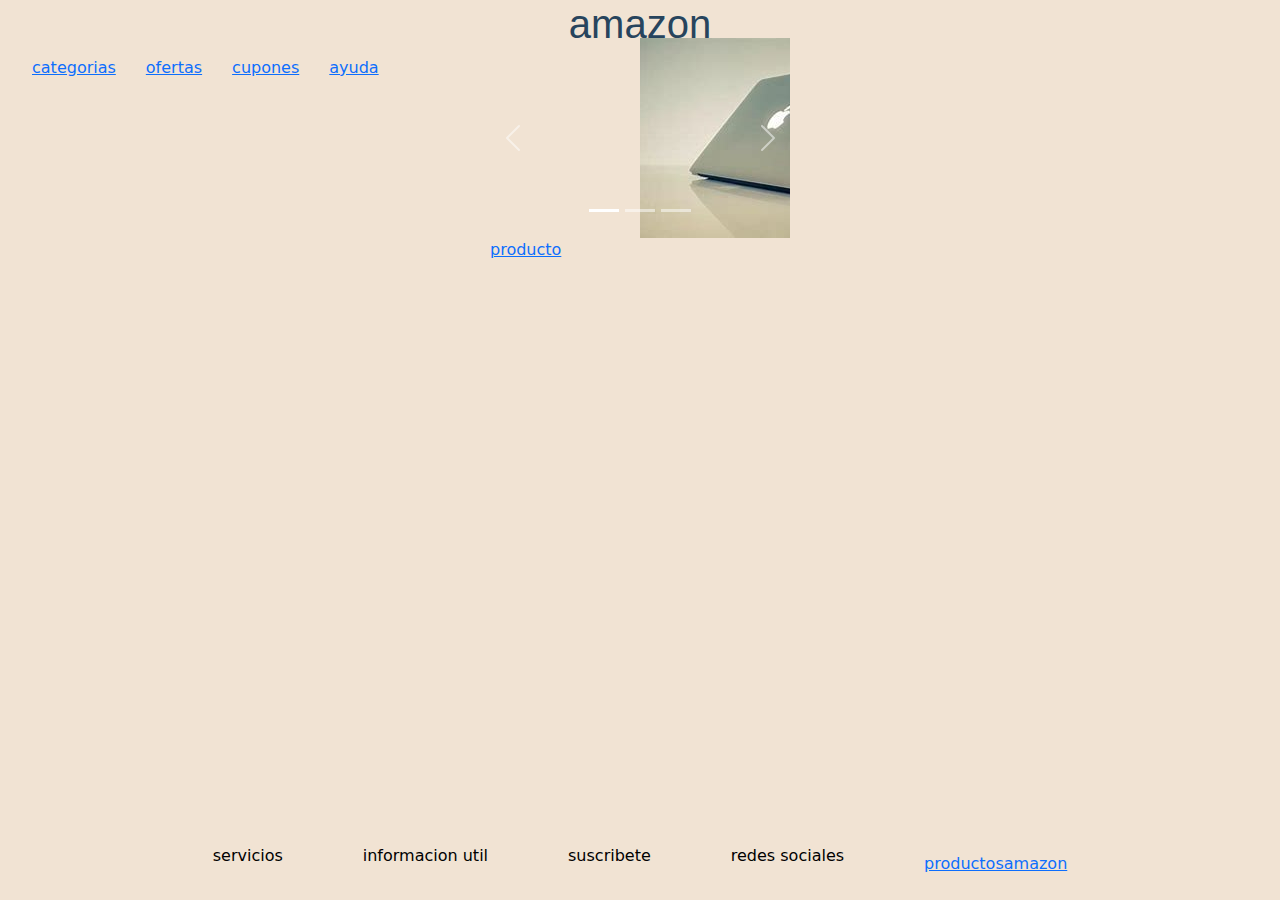
<file: index.html>
<!DOCTYPE html>
<html lang="en">
<head>
    <meta charset="UTF-8">
    <meta name="viewport" content="width=device-width, initial-scale=1.0">
    <!doctype html>
    <html lang="en">
      <head>
        <meta charset="utf-8">
        <meta name="viewport" content="width=device-width, initial-scale=1">
        <link href="https://cdn.jsdelivr.net/npm/bootstrap@5.3.3/dist/css/bootstrap.min.css" rel="stylesheet" integrity="sha384-QWTKZyjpPEjISv5WaRU9OFeRpok6YctnYmDr5pNlyT2bRjXh0JMhjY6hW+ALEwIH" crossorigin="anonymous">
     <link rel="stylesheet" href="./css/style.css" >
    <title>amazon</title>
</head>
<body>
    <h1>amazon</h1>
    <header>
        <div>
    <nav>
        <ul>
            <li><a href="#">categorias</a></li>
            <li><a href="#">ofertas</a></li>
            <li><a href="#">cupones</a></li>
            <li><a href="#">ayuda</a></li>
        </ul>
    </nav>
        </div>
    </header>
    <main>
      <div class="imagenes">
        <section>
            <div id="carouselExampleIndicators" class="carousel slide">
                <div class="carousel-indicators">
                  <button type="button" data-bs-target="#carouselExampleIndicators" data-bs-slide-to="0" class="active" aria-current="true" aria-label="Slide 1"></button>
                  <button type="button" data-bs-target="#carouselExampleIndicators" data-bs-slide-to="1" aria-label="Slide 2"></button>
                  <button type="button" data-bs-target="#carouselExampleIndicators" data-bs-slide-to="2" aria-label="Slide 3"></button>
                </div>
                <div class="carousel-inner">
                  <div class="carousel-item active">
                    <img src="imagenes/imagena.jpg" class="d-block w-100" alt="...">
                  </div>
                  <div class="carousel-item">
                    <img src="imagenes/imagenb.jpg" class="d-block w-100" alt="...">
                  </div>
                  <div class="carousel-item">
                    <img src="imagenes/imagenpc.jpg" class="d-block w-100" alt="...">
                  </div>
                </div>
                <button class="carousel-control-prev" type="button" data-bs-target="#carouselExampleIndicators" data-bs-slide="prev">
                  <span class="carousel-control-prev-icon" aria-hidden="true"></span>
                  <span class="visually-hidden">Previous</span>
                </button>
                <button class="carousel-control-next" type="button" data-bs-target="#carouselExampleIndicators" data-bs-slide="next">
                  <span class="carousel-control-next-icon" aria-hidden="true"></span>
                  <span class="visually-hidden">Next</span>
                </button>
            </div>
        <!--enlace relativo--> 
        <a href="./4 html/productos.html">producto </a>
        </section>
           </main>
<footer>
        <p>servicios</p>
        <p>informacion util</p>
        <p>suscribete</p>
        <p>redes sociales</p>
    <!--enlace absoluto-->
    <a href="https://www.amazon.com/-/es/">productosamazon</a>
</footer>
<script src="https://cdn.jsdelivr.net/npm/bootstrap@5.3.3/dist/js/bootstrap.bundle.min.js" integrity="sha384-YvpcrYf0tY3lHB60NNkmXc5s9fDVZLESaAA55NDzOxhy9GkcIdslK1eN7N6jIeHz" crossorigin="anonymous"></script>
</body>
</html>
</file>
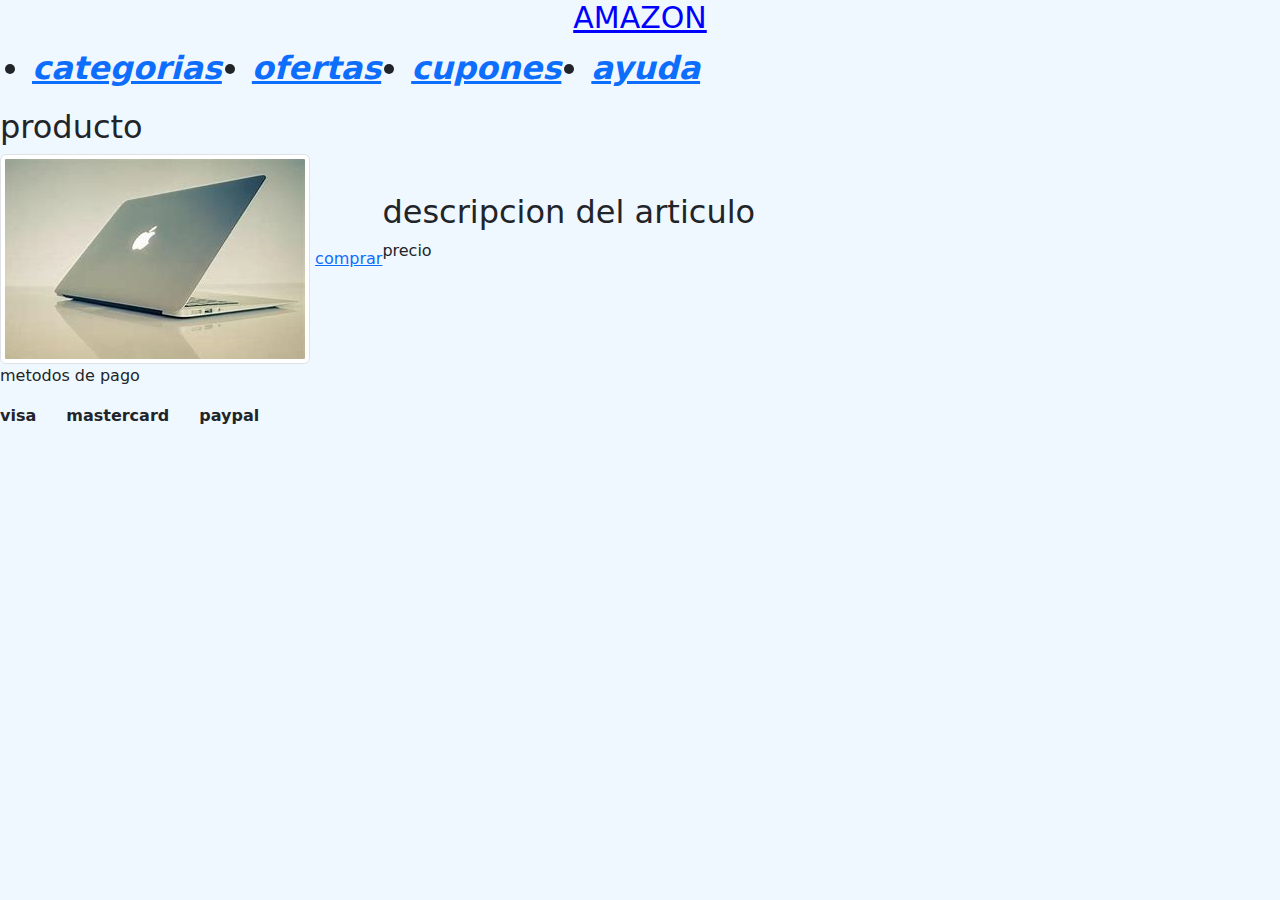
<file: 4 html y css/compra.html>
<!DOCTYPE html>
<html lang="en">
<head>
    <meta charset="UTF-8">
    <meta name="viewport" content="width=device-width, initial-scale=1.0">
    <link href="https://cdn.jsdelivr.net/npm/bootstrap@5.3.3/dist/css/bootstrap.min.css" rel="stylesheet" integrity="sha384-QWTKZyjpPEjISv5WaRU9OFeRpok6YctnYmDr5pNlyT2bRjXh0JMhjY6hW+ALEwIH" crossorigin="anonymous">
    <link rel="stylesheet" href="style.css">
    <title>amazon</title>
</head>
<body>
    <h1>amazon</h1>
    <header>
    <nav>
        <ul>
            <li><a href="#">categorias</a></li>
            <li><a href="#">ofertas</a></li>
            <li><a href="#">cupones</a></li>
            <li><a href="#">ayuda</a></li>
        </ul>
    </nav>
    </header>
    <main>
        
                  <section><h2>producto</h2>
                    <img src="imagenes/imagena.jpg" class="img-thumbnail" alt="...">  
                <!--enlace relativo-->
                <a href="datoscompra.html">comprar</a>

                </section>
            <article>
                <h2>descripcion del articulo</h2>
                <p>precio</p>
            </article>
        </main>
        <footer>
            <p>metodos de pago</p>
            <!--tablas-->
            <table>
                <tr>
                    <th>visa</th>
                    <th>mastercard</th>
                    <th>paypal</th>
                </tr>
            </table>
        </footer>
        <script src="https://cdn.jsdelivr.net/npm/bootstrap@5.3.3/dist/js/bootstrap.bundle.min.js" integrity="sha384-YvpcrYf0tY3lHB60NNkmXc5s9fDVZLESaAA55NDzOxhy9GkcIdslK1eN7N6jIeHz" crossorigin="anonymous"></script>
</body>
</html>
</file>
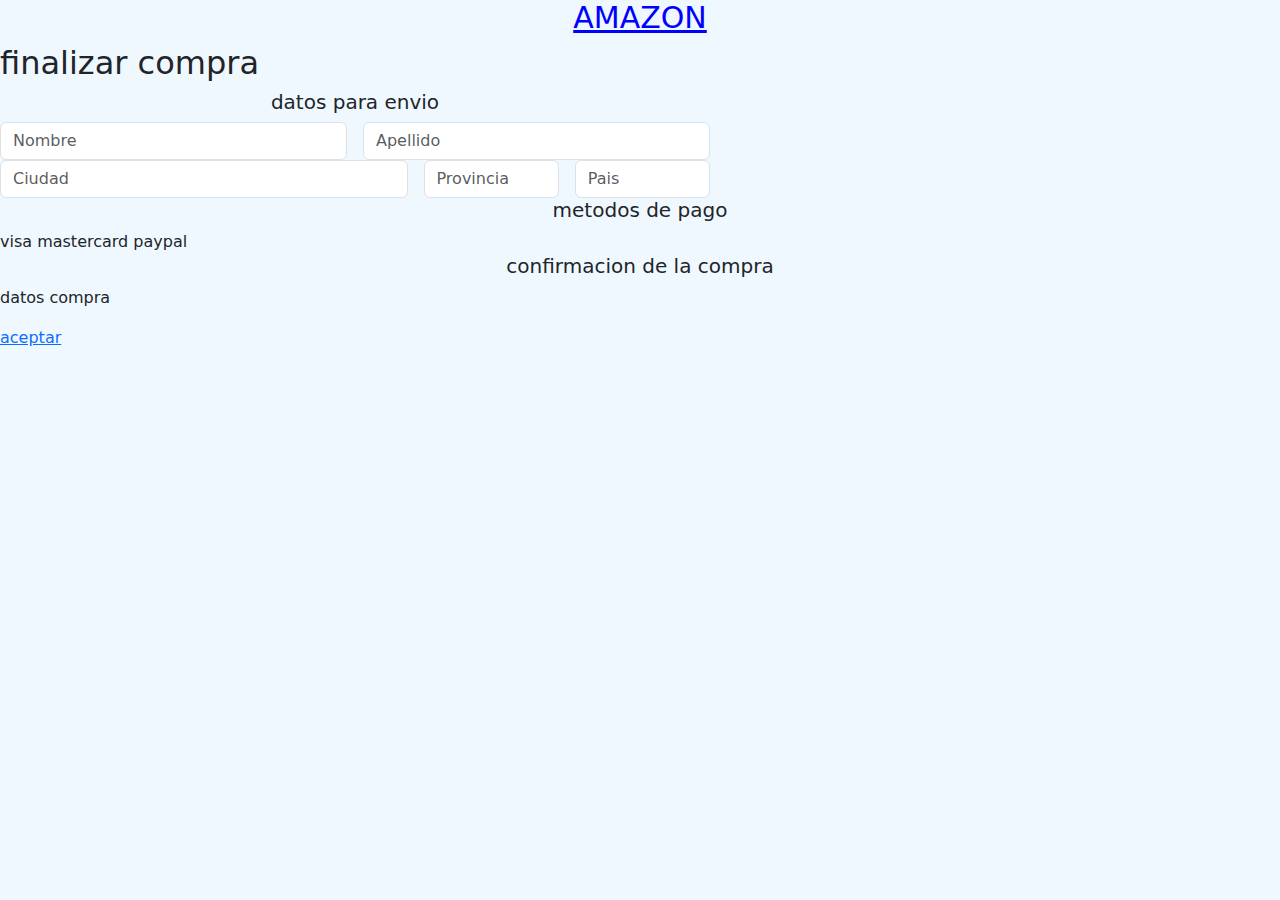
<file: 4 html y css/datoscompra.html>
<!DOCTYPE html>
<html lang="en">
<head>
    <meta charset="UTF-8">
    <meta name="viewport" content="width=device-width, initial-scale=1.0">
    <link href="https://cdn.jsdelivr.net/npm/bootstrap@5.3.3/dist/css/bootstrap.min.css" rel="stylesheet" integrity="sha384-QWTKZyjpPEjISv5WaRU9OFeRpok6YctnYmDr5pNlyT2bRjXh0JMhjY6hW+ALEwIH" crossorigin="anonymous">
    <link rel="stylesheet" href="style.css">
    <title>amazon</title>
</head>
<body>
    <h1>amazon</h1>
    <header>
    <h2>finalizar compra </h2>
    </header>
    <main>
        <section>
            <h3>datos para envio </h3>
            <div class="row g-3">
                <div class="col">
                  <input type="text" class="form-control" placeholder="Nombre" aria-label="First name">
                </div>
                <div class="col">
                  <input type="text" class="form-control" placeholder="Apellido" aria-label="Last name">
                </div>
              </div>

<div class="row g-3">
  <div class="col-sm-7">
    <input type="text" class="form-control" placeholder="Ciudad" aria-label="City">
  </div>
  <div class="col-sm">
    <input type="text" class="form-control" placeholder="Provincia" aria-label="State">
  </div>
  <div class="col-sm">
    <input type="text" class="form-control" placeholder="Pais" aria-label="Zip">
  </div>
</div>
                
        </section>
    </main>
        <section>
        
            <article>
            <h3>metodos de pago</h3>
            
                <tr>
                    <th>visa</th>
                    <th>mastercard</th>
                    <th>paypal</th>
                </tr>
            </table>
        </article>

    </section>
            <h3>confirmacion de la compra</h3>
            <p>datos compra</p>
        </section>
            <footer>
                <!--enlace relativo-->
                <a href="recibo.html">aceptar </a>

            </footer>
            <script src="https://cdn.jsdelivr.net/npm/bootstrap@5.3.3/dist/js/bootstrap.bundle.min.js" integrity="sha384-YvpcrYf0tY3lHB60NNkmXc5s9fDVZLESaAA55NDzOxhy9GkcIdslK1eN7N6jIeHz" crossorigin="anonymous"></script>  
</body>
</html>
</file>
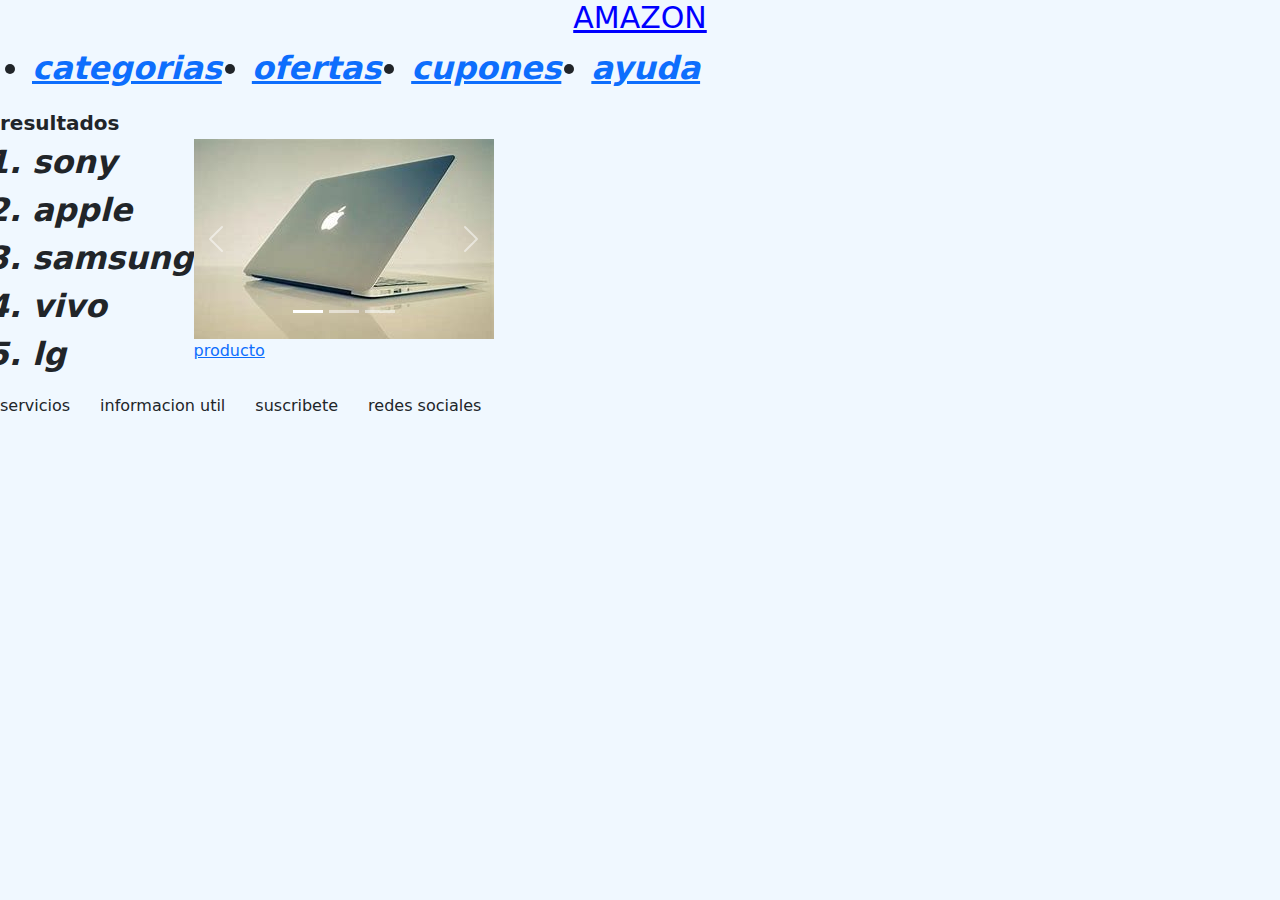
<file: 4 html y css/productos.html>
<!DOCTYPE html>
<html lang="en">
<head>
    <meta charset="UTF-8">
    <meta name="viewport" content="width=device-width, initial-scale=1.0">
    <link href="https://cdn.jsdelivr.net/npm/bootstrap@5.3.3/dist/css/bootstrap.min.css" rel="stylesheet" integrity="sha384-QWTKZyjpPEjISv5WaRU9OFeRpok6YctnYmDr5pNlyT2bRjXh0JMhjY6hW+ALEwIH" crossorigin="anonymous">
    <link rel="stylesheet" href="style.css">
    <title>amazon</title>
</head>
<body>
     <h1>amazon</h1>
    <header>
    <nav>
        <ul>
            <li><a href="#">categorias</a></li>
            <li><a href="#">ofertas</a></li>
            <li><a href="#">cupones</a></li>
            <li><a href="#">ayuda</a></li>
        </ul>
        </nav>
    </header>
    <main>
      <div class="textos">
            <section class="resultados">resultados</section>

          <ol>
              <li>sony</li>
              <li>apple</li>
              <li>samsung</li>
              <li>vivo</li>
              <li>lg</li>
          </ol>
            </div>
            <div class="imagenes">

            <section>
                <div id="carouselExampleIndicators" class="carousel slide">
                    <div class="carousel-indicators">
                      <button type="button" data-bs-target="#carouselExampleIndicators" data-bs-slide-to="0" class="active" aria-current="true" aria-label="Slide 1"></button>
                      <button type="button" data-bs-target="#carouselExampleIndicators" data-bs-slide-to="1" aria-label="Slide 2"></button>
                      <button type="button" data-bs-target="#carouselExampleIndicators" data-bs-slide-to="2" aria-label="Slide 3"></button>
                    </div>
                    <div class="carousel-inner">
                      <div class="carousel-item active">
                        <img src="imagenes/imagena.jpg" class="d-block w-100" alt="...">
                      </div>
                      <div class="carousel-item">
                        <img src="imagenes/imagenb.jpg" class="d-block w-100" alt="...">
                      </div>
                      <div class="carousel-item">
                        <img src="imagenes/imagenpc.jpg" class="d-block w-100" alt="...">
                      </div>
                    </div>
                    <button class="carousel-control-prev" type="button" data-bs-target="#carouselExampleIndicators" data-bs-slide="prev">
                      <span class="carousel-control-prev-icon" aria-hidden="true"></span>
                      <span class="visually-hidden">Previous</span>
                    </button>
                    <button class="carousel-control-next" type="button" data-bs-target="#carouselExampleIndicators" data-bs-slide="next">
                      <span class="carousel-control-next-icon" aria-hidden="true"></span>
                      <span class="visually-hidden">Next</span>
                    </button>
                </div>
            
                <!--enlace relativo-->
            <a href="compra.html">producto</a>
            </section>
            </main>
        <footer>
          <div>
            <p>servicios</p>
            <p>informacion util</p>
            <p>suscribete</p>
            <p>redes sociales</p>
          </div>
        </footer>
        <script src="https://cdn.jsdelivr.net/npm/bootstrap@5.3.3/dist/js/bootstrap.bundle.min.js" integrity="sha384-YvpcrYf0tY3lHB60NNkmXc5s9fDVZLESaAA55NDzOxhy9GkcIdslK1eN7N6jIeHz" crossorigin="anonymous"></script>
          </body>
           </html>
</file>
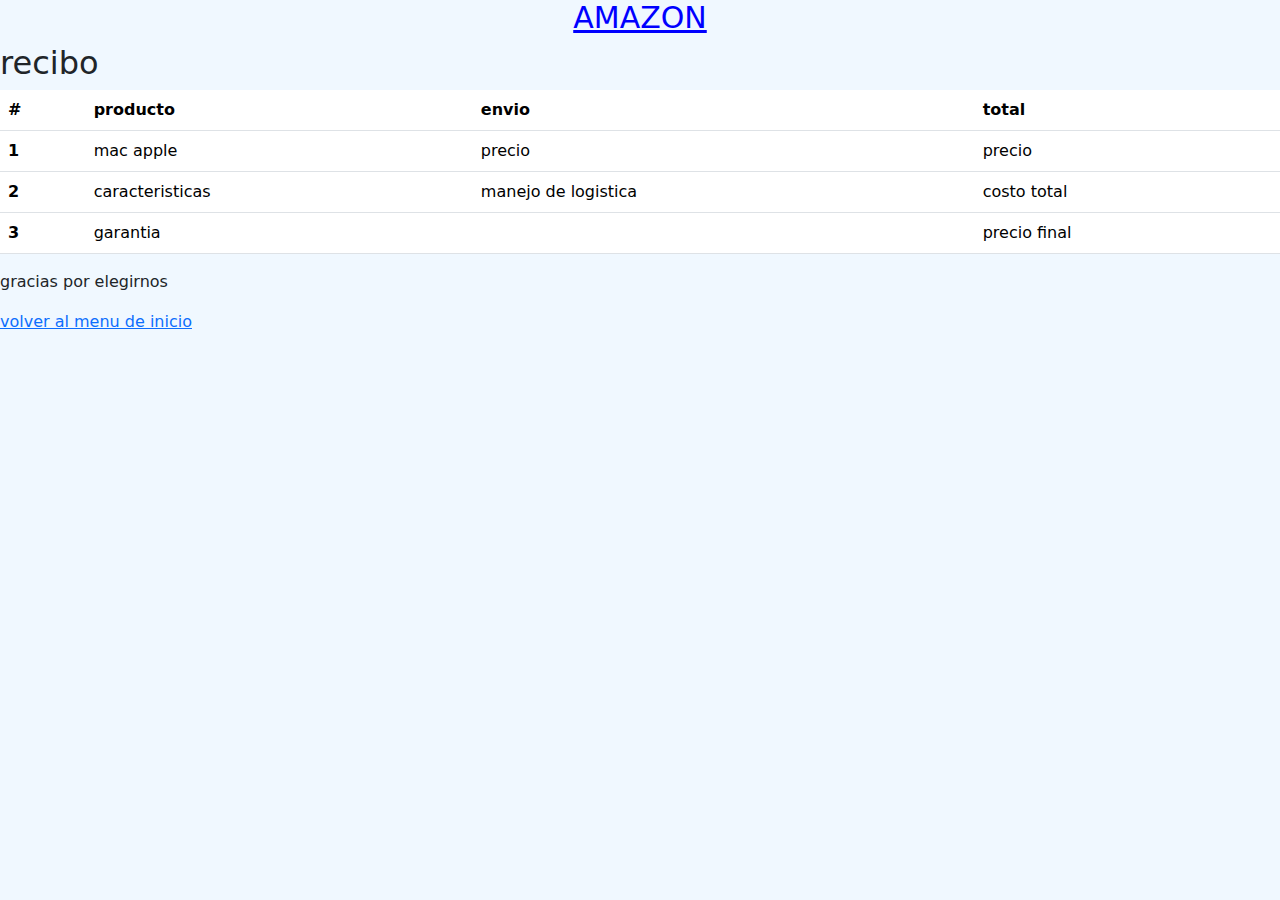
<file: 4 html y css/recibo.html>
<!DOCTYPE html>
<html lang="en">
<head>
    <meta charset="UTF-8">
    <meta name="viewport" content="width=device-width, initial-scale=1.0">
    <link href="https://cdn.jsdelivr.net/npm/bootstrap@5.3.3/dist/css/bootstrap.min.css" rel="stylesheet" integrity="sha384-QWTKZyjpPEjISv5WaRU9OFeRpok6YctnYmDr5pNlyT2bRjXh0JMhjY6hW+ALEwIH" crossorigin="anonymous">
    <link rel="stylesheet" href="style.css">
    <title>amazon</title>
</head>
<body>
    <h1>amazon</h1>
    <header>
    <h2>recibo</h2>
    </header>
    <main>
        <!--tabla con bt-->
        <table class="table">
            <thead>
              <tr>
                <th scope="col">#</th>
                <th scope="col">producto</th>
                <th scope="col">envio</th>
                <th scope="col">total</th>
              </tr>
            </thead>
            <tbody>
              <tr>
                <th scope="row">1</th>
                <td>mac apple</td>
                <td>precio</td>
                <td>precio</td>
              </tr>
              <tr>
                <th scope="row">2</th>
                <td>caracteristicas</td>
                <td>manejo de logistica</td>
                <td>costo total</td>
              </tr>
              <tr>
                <th scope="row">3</th>
                <td colspan="2">garantia</td>
                <td>precio final</td>
              </tr>
            </tbody>
          </table>
        
    </main>
        <footer>
            <p>gracias por elegirnos</p>
            <!--enlace relativo-->
            <a href="index.html">volver al menu de inicio </a>
        </footer>

<script src="https://cdn.jsdelivr.net/npm/bootstrap@5.3.3/dist/js/bootstrap.bundle.min.js" integrity="sha384-YvpcrYf0tY3lHB60NNkmXc5s9fDVZLESaAA55NDzOxhy9GkcIdslK1eN7N6jIeHz" crossorigin="anonymous"></script>
</body>
</html>
</file>
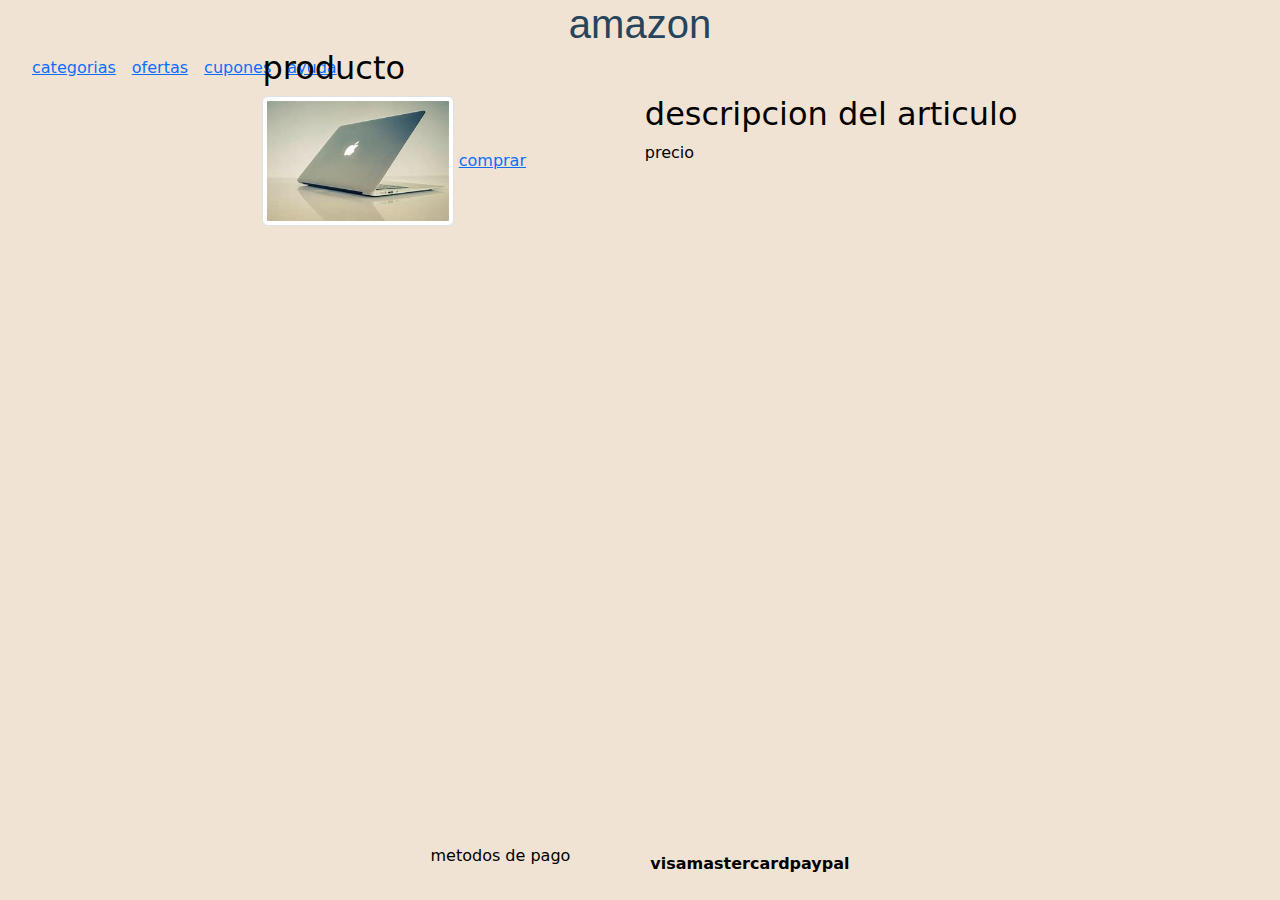
<file: 4 html/compra.html>
<!DOCTYPE html>
<html lang="en">
<head>
    <meta charset="UTF-8">
    <meta name="viewport" content="width=device-width, initial-scale=1.0">
    <link href="https://cdn.jsdelivr.net/npm/bootstrap@5.3.3/dist/css/bootstrap.min.css" rel="stylesheet" integrity="sha384-QWTKZyjpPEjISv5WaRU9OFeRpok6YctnYmDr5pNlyT2bRjXh0JMhjY6hW+ALEwIH" crossorigin="anonymous">
    <link rel="stylesheet" href="../css/style.css">
    <title>amazon</title>
</head>
<body>
    <h1>amazon</h1>
    <header>
    <nav>
        <ul>
            <li><a href="#">categorias</a></li>
            <li><a href="#">ofertas</a></li>
            <li><a href="#">cupones</a></li>
            <li><a href="#">ayuda</a></li>
        </ul>
    </nav>
    </header>
    <main>
        <div>
               <section><h2>producto</h2>
                    <img src="imagenes/imagena.jpg" class="img-thumbnail" alt="...">  
                <!--enlace relativo-->
                <a href="datoscompra.html">comprar</a>

                </section>
            <article>
                <h2>descripcion del articulo</h2>
                <p>precio</p>
            </article>
        </div>
        </main>
        <footer>
            <p>metodos de pago</p>
            <!--tablas-->
            <table>
                <tr>
                    <th>visa</th>
                    <th>mastercard</th>
                    <th>paypal</th>
                </tr>
            </table>
        </footer>
        <script src="https://cdn.jsdelivr.net/npm/bootstrap@5.3.3/dist/js/bootstrap.bundle.min.js" integrity="sha384-YvpcrYf0tY3lHB60NNkmXc5s9fDVZLESaAA55NDzOxhy9GkcIdslK1eN7N6jIeHz" crossorigin="anonymous"></script>
</body>
</html>
</file>
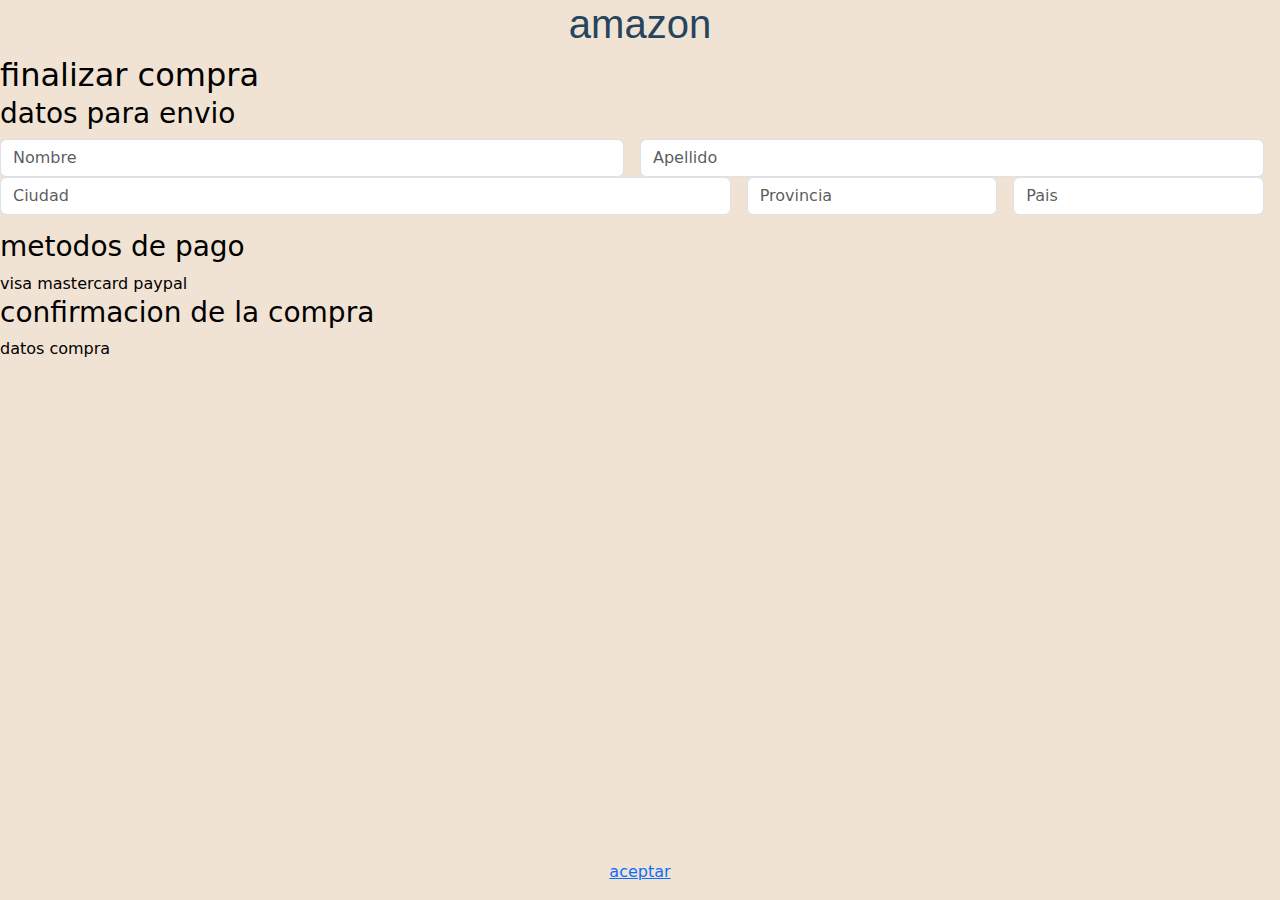
<file: 4 html/datoscompra.html>
<!DOCTYPE html>
<html lang="en">
<head>
    <meta charset="UTF-8">
    <meta name="viewport" content="width=device-width, initial-scale=1.0">
    <link href="https://cdn.jsdelivr.net/npm/bootstrap@5.3.3/dist/css/bootstrap.min.css" rel="stylesheet" integrity="sha384-QWTKZyjpPEjISv5WaRU9OFeRpok6YctnYmDr5pNlyT2bRjXh0JMhjY6hW+ALEwIH" crossorigin="anonymous">
    <link rel="stylesheet" href="../css/style.css">
    <title>amazon</title>
</head>
<body>
    <h1>amazon</h1>
    <header>
    <h2>finalizar compra </h2>
    </header>
    <main>
        <section>
            <h3>datos para envio </h3>
            <div class="row g-3">
                <div class="col">
                  <input type="text" class="form-control" placeholder="Nombre" aria-label="First name">
                </div>
                <div class="col">
                  <input type="text" class="form-control" placeholder="Apellido" aria-label="Last name">
                </div>
              </div>

<div class="row g-3">
  <div class="col-sm-7">
    <input type="text" class="form-control" placeholder="Ciudad" aria-label="City">
  </div>
  <div class="col-sm">
    <input type="text" class="form-control" placeholder="Provincia" aria-label="State">
  </div>
  <div class="col-sm">
    <input type="text" class="form-control" placeholder="Pais" aria-label="Zip">
  </div>
</div>
                
        </section>
    </main>
        <section>
        
            <article>
            <h3>metodos de pago</h3>
            
                <tr>
                    <th>visa</th>
                    <th>mastercard</th>
                    <th>paypal</th>
                </tr>
            </table>
        </article>

    </section>
            <h3>confirmacion de la compra</h3>
            <p>datos compra</p>
        </section>
            <footer>
                <!--enlace relativo-->
                <a href="recibo.html">aceptar </a>

            </footer>
            <script src="https://cdn.jsdelivr.net/npm/bootstrap@5.3.3/dist/js/bootstrap.bundle.min.js" integrity="sha384-YvpcrYf0tY3lHB60NNkmXc5s9fDVZLESaAA55NDzOxhy9GkcIdslK1eN7N6jIeHz" crossorigin="anonymous"></script>  
</body>
</html>
</file>
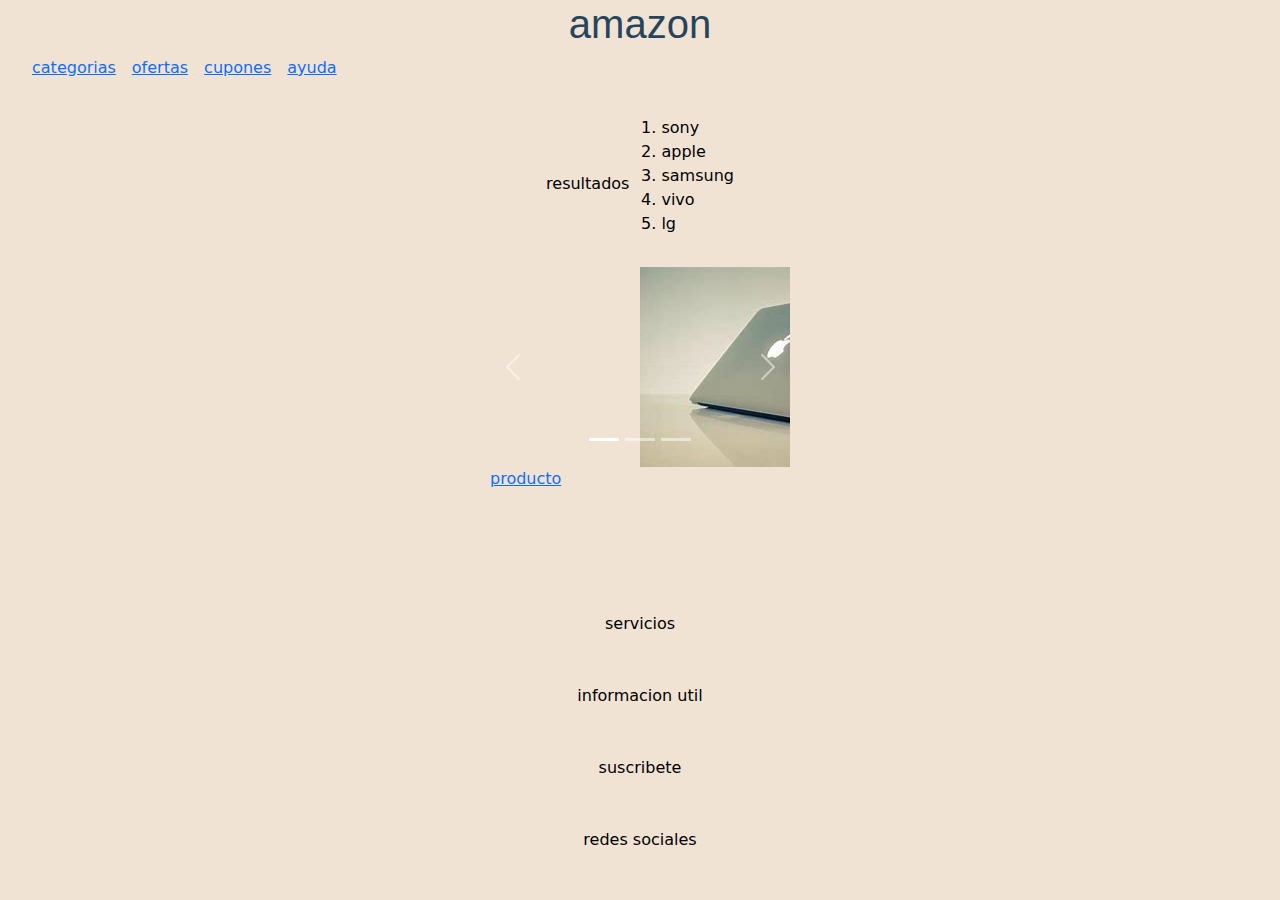
<file: 4 html/productos.html>
<!DOCTYPE html>
<html lang="en">
<head>
    <meta charset="UTF-8">
    <meta name="viewport" content="width=device-width, initial-scale=1.0">
    <link href="https://cdn.jsdelivr.net/npm/bootstrap@5.3.3/dist/css/bootstrap.min.css" rel="stylesheet" integrity="sha384-QWTKZyjpPEjISv5WaRU9OFeRpok6YctnYmDr5pNlyT2bRjXh0JMhjY6hW+ALEwIH" crossorigin="anonymous">
    <link rel="stylesheet" href="../css/style.css">
    <title>amazon</title>
</head>
<body>
     <h1>amazon</h1>
    <header>
    <nav>
        <ul>
            <li><a href="#">categorias</a></li>
            <li><a href="#">ofertas</a></li>
            <li><a href="#">cupones</a></li>
            <li><a href="#">ayuda</a></li>
        </ul>
        </nav>
    </header>
    <main>
      <div class="textos">
            <section class="resultados">resultados</section>

          <ol>
              <li>sony</li>
              <li>apple</li>
              <li>samsung</li>
              <li>vivo</li>
              <li>lg</li>
          </ol>
            </div>
            <div class="imagenes">

            <section>
                <div id="carouselExampleIndicators" class="carousel slide">
                    <div class="carousel-indicators">
                      <button type="button" data-bs-target="#carouselExampleIndicators" data-bs-slide-to="0" class="active" aria-current="true" aria-label="Slide 1"></button>
                      <button type="button" data-bs-target="#carouselExampleIndicators" data-bs-slide-to="1" aria-label="Slide 2"></button>
                      <button type="button" data-bs-target="#carouselExampleIndicators" data-bs-slide-to="2" aria-label="Slide 3"></button>
                    </div>
                    <div class="carousel-inner">
                      <div class="carousel-item active">
                        <img src="imagenes/imagena.jpg" class="d-block w-100" alt="...">
                      </div>
                      <div class="carousel-item">
                        <img src="imagenes/imagenb.jpg" class="d-block w-100" alt="...">
                      </div>
                      <div class="carousel-item">
                        <img src="imagenes/imagenpc.jpg" class="d-block w-100" alt="...">
                      </div>
                    </div>
                    <button class="carousel-control-prev" type="button" data-bs-target="#carouselExampleIndicators" data-bs-slide="prev">
                      <span class="carousel-control-prev-icon" aria-hidden="true"></span>
                      <span class="visually-hidden">Previous</span>
                    </button>
                    <button class="carousel-control-next" type="button" data-bs-target="#carouselExampleIndicators" data-bs-slide="next">
                      <span class="carousel-control-next-icon" aria-hidden="true"></span>
                      <span class="visually-hidden">Next</span>
                    </button>
                </div>
            
                <!--enlace relativo-->
            <a href="compra.html">producto</a>
            </section>
            </main>
        <footer>
          <div>
            <p>servicios</p>
            <p>informacion util</p>
            <p>suscribete</p>
            <p>redes sociales</p>
          </div>
        </footer>
        <script src="https://cdn.jsdelivr.net/npm/bootstrap@5.3.3/dist/js/bootstrap.bundle.min.js" integrity="sha384-YvpcrYf0tY3lHB60NNkmXc5s9fDVZLESaAA55NDzOxhy9GkcIdslK1eN7N6jIeHz" crossorigin="anonymous"></script>
          </body>
           </html>
</file>
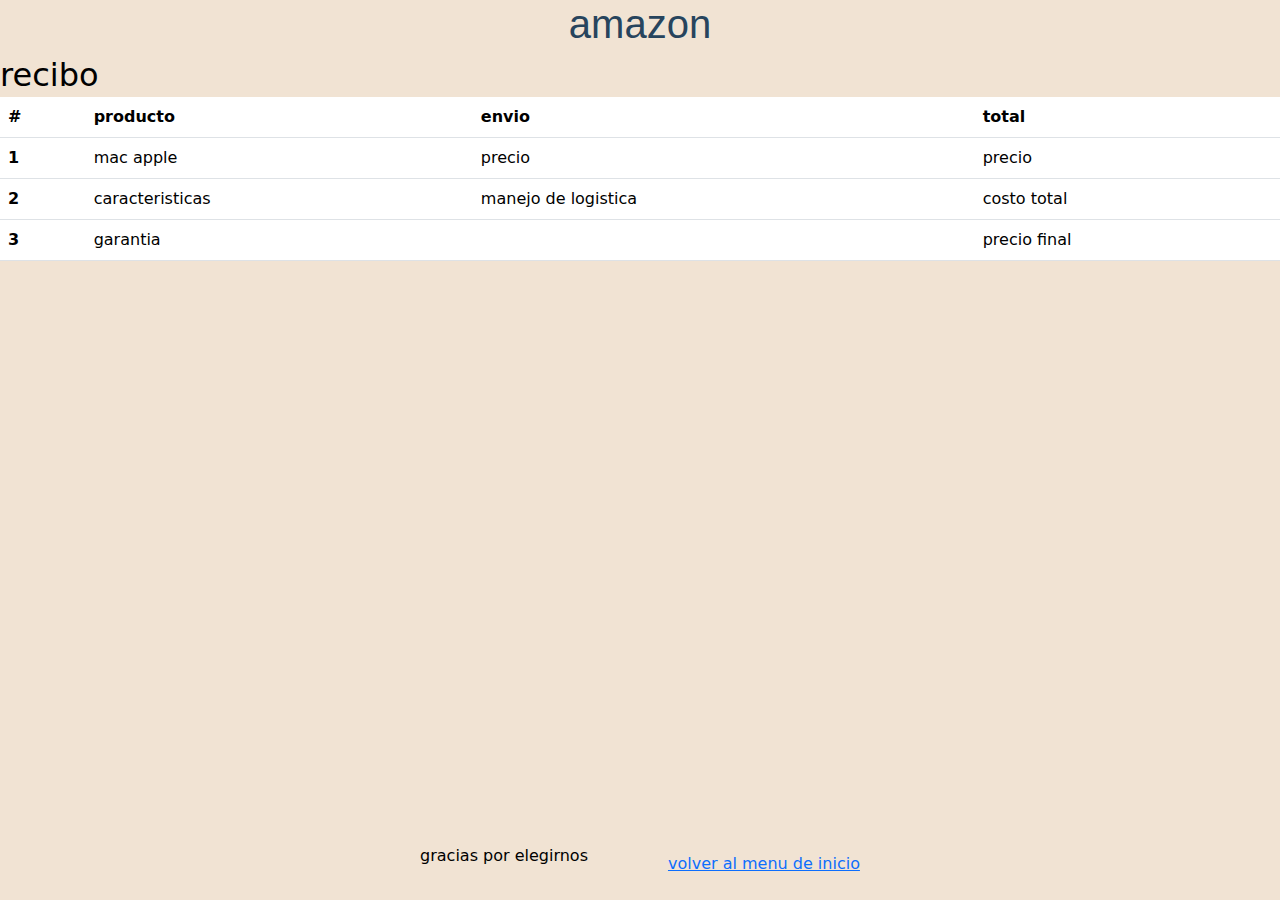
<file: 4 html/recibo.html>
<!DOCTYPE html>
<html lang="en">
<head>
    <meta charset="UTF-8">
    <meta name="viewport" content="width=device-width, initial-scale=1.0">
    <link href="https://cdn.jsdelivr.net/npm/bootstrap@5.3.3/dist/css/bootstrap.min.css" rel="stylesheet" integrity="sha384-QWTKZyjpPEjISv5WaRU9OFeRpok6YctnYmDr5pNlyT2bRjXh0JMhjY6hW+ALEwIH" crossorigin="anonymous">
    <link rel="stylesheet" href="../css/style.css">
    <title>amazon</title>
</head>
<body>
    <h1>amazon</h1>
    <header>
    <h2>recibo</h2>
    </header>
    <main>
        <!--tabla con bt-->
        <table class="table">
            <thead>
              <tr>
                <th scope="col">#</th>
                <th scope="col">producto</th>
                <th scope="col">envio</th>
                <th scope="col">total</th>
              </tr>
            </thead>
            <tbody>
              <tr>
                <th scope="row">1</th>
                <td>mac apple</td>
                <td>precio</td>
                <td>precio</td>
              </tr>
              <tr>
                <th scope="row">2</th>
                <td>caracteristicas</td>
                <td>manejo de logistica</td>
                <td>costo total</td>
              </tr>
              <tr>
                <th scope="row">3</th>
                <td colspan="2">garantia</td>
                <td>precio final</td>
              </tr>
            </tbody>
          </table>
        
    </main>
        <footer>
            <p>gracias por elegirnos</p>
            <!--enlace relativo-->
            <a href="../index.html">volver al menu de inicio </a>
        </footer>

<script src="https://cdn.jsdelivr.net/npm/bootstrap@5.3.3/dist/js/bootstrap.bundle.min.js" integrity="sha384-YvpcrYf0tY3lHB60NNkmXc5s9fDVZLESaAA55NDzOxhy9GkcIdslK1eN7N6jIeHz" crossorigin="anonymous"></script>
</body>
</html>
</file>
<file: css/style.css>
* {
  margin: 0;
  padding: 0;
  box-sizing: border-box;
}

/* estilos para mobile*/
/* estilos de header*/
body {
  background-color: #F1E3D3;
  color: #000000;
}

h1 {
  color: #27445D;
  text-align: center;
  font-family: Arial, Helvetica, sans-serif;
}

header {
  display: flex;
  align-items: center;
  justify-content: space-between;
}
header nav ul {
  list-style: none;
  color: #F1E3D3;
  display: flex;
  gap: 1rem;
}

main {
  display: grid;
  grid-template-columns: 1fr;
  grid-template-rows: repeat(2, 30%);
  align-content: center;
}
main div img {
  width: 50%;
  height: 50%;
  object-fit: cover;
  margin: 0 auto;
}

footer {
  text-align: center;
  background-color: #F1E3D3;
  padding: 1rem;
  width: 100%;
}

body {
  background-color: #F1E3D3;
  color: #000000;
}

h1 {
  color: #27445D;
  text-align: center;
  font-family: Arial, Helvetica, sans-serif;
}

@media screen and (min-width: 675px) {
  body {
    display: flex;
    flex-direction: column;
  }
  main {
    grid-template-columns: repeat(2, 1fr);
    grid-template-rows: 50% 50%;
    column-gap: 1rem;
  }
  header {
    display: flex;
    align-items: center;
    justify-content: space-between;
  }
  header nav ul {
    list-style: none;
    color: #F1E3D3;
    display: flex;
    gap: 1rem;
  }
  main {
    display: grid;
    grid-template-columns: 2fr;
    grid-template-rows: repeat(2, 30%);
    align-content: center;
  }
  main div img {
    width: 50%;
    height: 50%;
    object-fit: cover;
    margin: 0 auto;
  }
  footer {
    text-align: center;
    background-color: #F1E3D3;
    padding: 1rem;
    width: 100%;
  }
}
body {
  background-color: #F1E3D3;
  color: #000000;
}

h1 {
  color: #27445D;
  text-align: center;
  font-family: Arial, Helvetica, sans-serif;
}

@media screen and (min-width: 1024px) {
  body {
    display: flex;
    min-height: 100vh;
  }
  /* estilos de header*/
  header div nav ul {
    background-color: #F1E3D3;
    gap: 30px;
    align-items: center;
    justify-content: center;
  }
  header div nav ul li {
    display: flex;
    display: flex;
    list-style: none;
    text-align: center;
  }
  main {
    display: grid;
    grid-template-columns: repeat(2fr, 1fr);
    grid-template-rows: 50% 50%;
    gap: 10px;
  }
  .imagenes .carousel .carousel-inner .carousel-item img {
    max-width: 100%;
    height: auto;
    object-fit: contain;
    margin: 0 auto;
    justify-content: center;
    align-items: center;
  }
  main div {
    max-width: 100%;
    height: auto;
    display: flex;
    justify-content: center;
    align-items: center;
  }
  footer {
    display: flex;
    justify-content: center;
    align-items: center;
    background-color: #F1E3D3;
    margin-top: auto;
    gap: 5rem;
  }
  footer div p {
    display: flex;
    background-color: #F1E3D3;
    justify-content: center;
    gap: 5rem;
    padding: 1rem;
  }
}

/*# sourceMappingURL=style.css.map */
</file>
<file: 4 html y css/style.css>
*{
    margin:0;
    padding:0;
    box-sizing: border-box
}
/* estilos de header*/
header nav ul{
    background-color:aliceblue;
    display: flex;
    padding-right: 50px;
    gap: 30px;
    flex-wrap: wrap;
    
    
    

}
header div nav ul {
    display: flex;
    list-style: none;
    flex-wrap: wrap;
}
main{
    display: flex;
    align-items: center;
    justify-items: center;
    flex-wrap: wrap;
}


footer tr{
    display: flex;
    gap: 30px;
}
footer div {
    display: flex;
    gap: 30px;
}

h1{
    color:blue ;
    font-size:30px ;
    text-align: center;
    text-decoration: underline;
    text-transform: uppercase;
 }

 body{
    background-color:aliceblue;
 }

h3{
    text-align: center;
    font-size: 20px;

}
li{
    font-style: italic;
    font-size: 2em;
    font-weight: bold;

}

.resultados{
    font-size: 20px;
    font-weight:bolder

}
</file>
